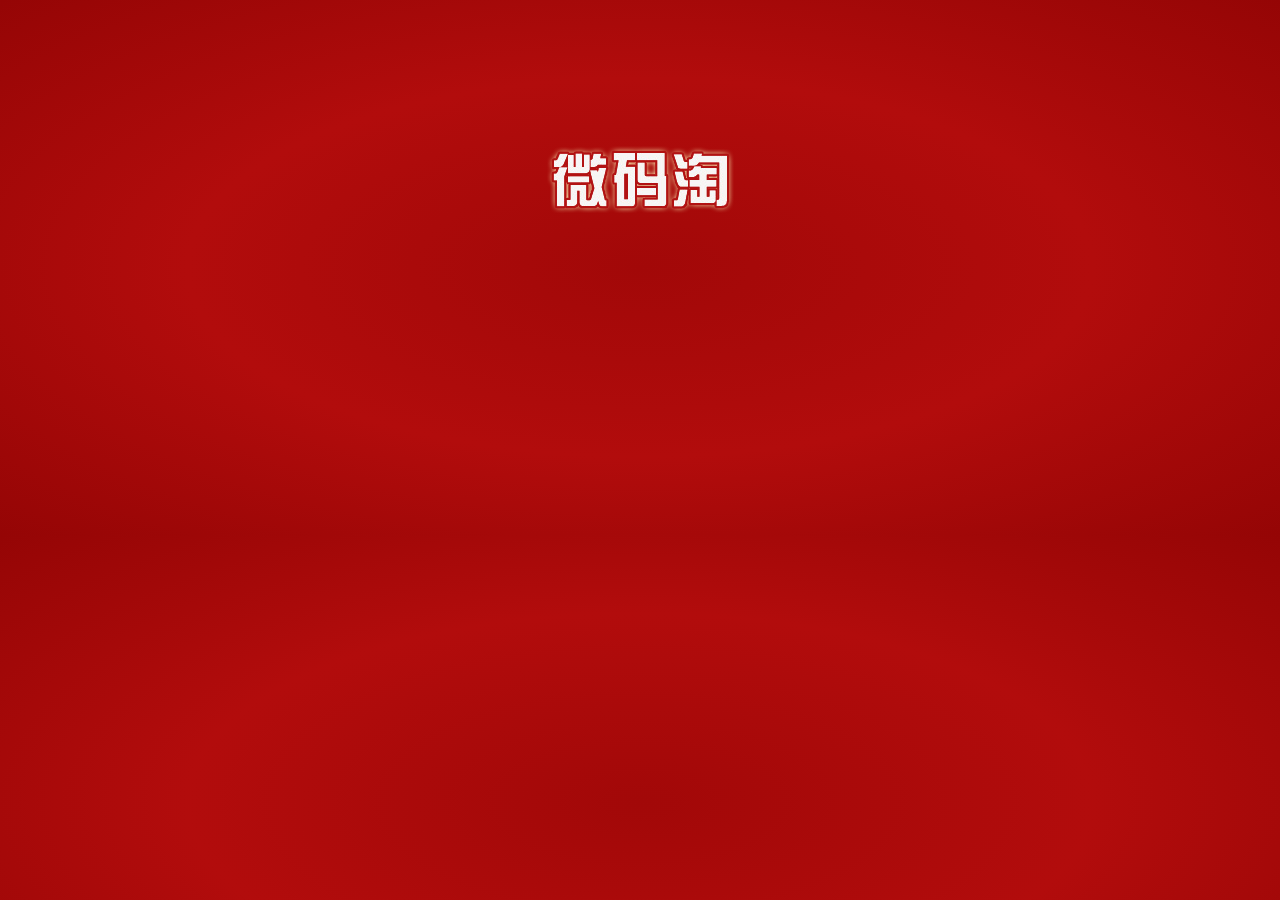
<file: WMT/platforms/ios/__www/index.html>
﻿<!doctype html>
<html>
<head>
    <meta charset="utf-8">
    <title>:: WMT Spec ::</title>
    <meta charset="utf-8">
    <meta name="viewport" content="width=device-width, initial-scale=1">
    <link rel="stylesheet" href="css/splash.css">
    <script type="text/javascript">      
       // history.go(1);
        setTimeout(function () { window.location.href = "main.html"; }, 2000);
    </script>
</head>

<body>
    <div class="main-splash">
        <div class="wapper">
            <div class="splash-image">
                <img src="css/images/logo.png" alt="">
            </div>
        </div>
    </div>
</body>
</html>
</file>
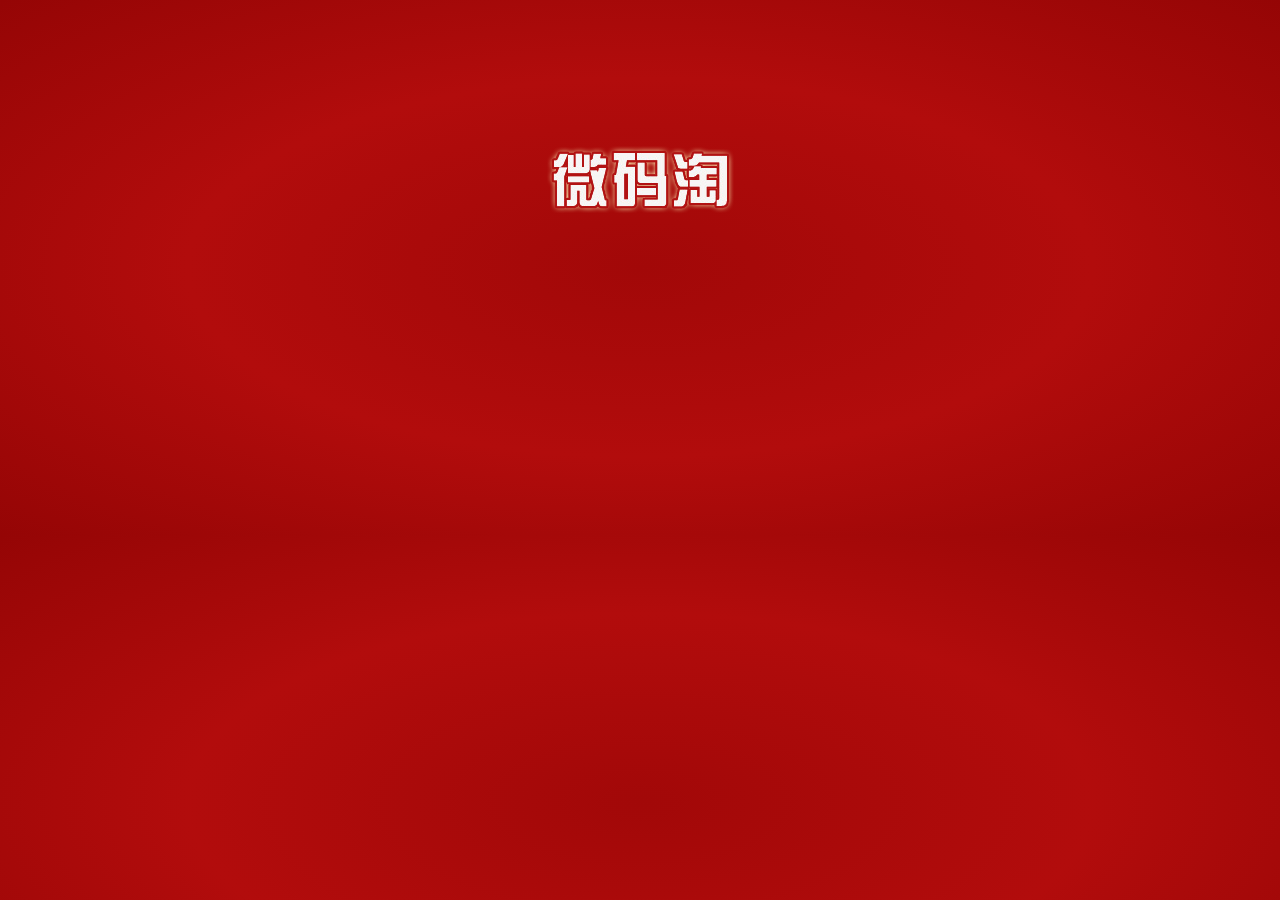
<file: WMT/platforms/ios/www/index.html>
﻿<!doctype html>
<html>
<head>
    <meta charset="utf-8">
    <title>:: WMT Spec ::</title>
    <meta charset="utf-8">
    <meta name="viewport" content="width=device-width, initial-scale=1">
    <link rel="stylesheet" href="css/splash.css">
    <script type="text/javascript">      
        history.go(1);
        setTimeout(function () { window.location.href = "main.html"; }, 2000);
    </script>
</head>

<body>
    <div class="main-splash">
        <div class="wapper">
            <div class="splash-image">
                <img src="css/images/logo.png" alt="">
            </div>
        </div>
    </div>
</body>
</html>
</file>
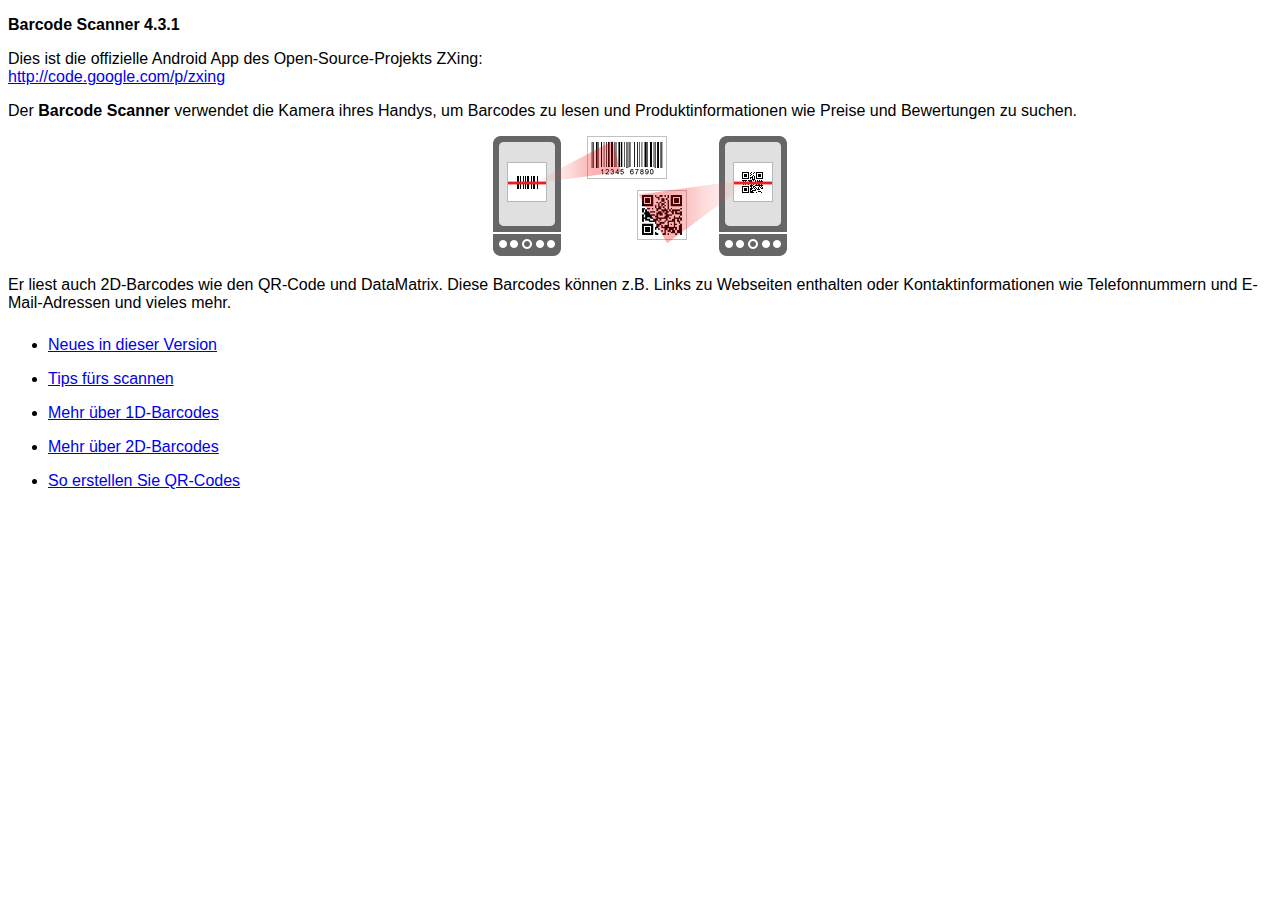
<file: WMT/plugins/com.phonegap.plugins.barcodescanner/src/android/LibraryProject/assets/html-de/index.html>
<!DOCTYPE HTML>
<html>
<head>
<meta charset="UTF-8"/>
<title>Barcode Scanner-Hilfe</title>
<link href="../style.css" rel="stylesheet" type="text/css"/>
</head>
<body>
<p><strong>Barcode Scanner 4.3.1</strong></p>
<p>Dies ist die offizielle Android App des Open-Source-Projekts ZXing:<br/>
<a href="http://code.google.com/p/zxing">http://code.google.com/p/zxing</a></p>
<p>Der <strong>Barcode Scanner</strong> verwendet die Kamera ihres Handys, um Barcodes zu lesen und Produktinformationen wie Preise und Bewertungen zu suchen.</p>
<p class="imgcenter"><img src="../images/scan-example.png"/></p>
<p>Er liest auch 2D-Barcodes wie den QR-Code und DataMatrix. Diese Barcodes können z.B. Links zu Webseiten enthalten oder Kontaktinformationen wie Telefonnummern und E-Mail-Adressen und vieles mehr.</p>
<ul class="touchable">
  <li><a href="whatsnew.html">Neues in dieser Version</a></li>
  <li><a href="scanning.html">Tips fürs scannen</a></li>
  <li><a href="about1d.html">Mehr über 1D-Barcodes</a></li>
  <li><a href="about2d.html">Mehr über 2D-Barcodes</a></li>
  <li><a href="sharing.html">So erstellen Sie QR-Codes</a></li>
</ul>
</body>
</html>
</file>
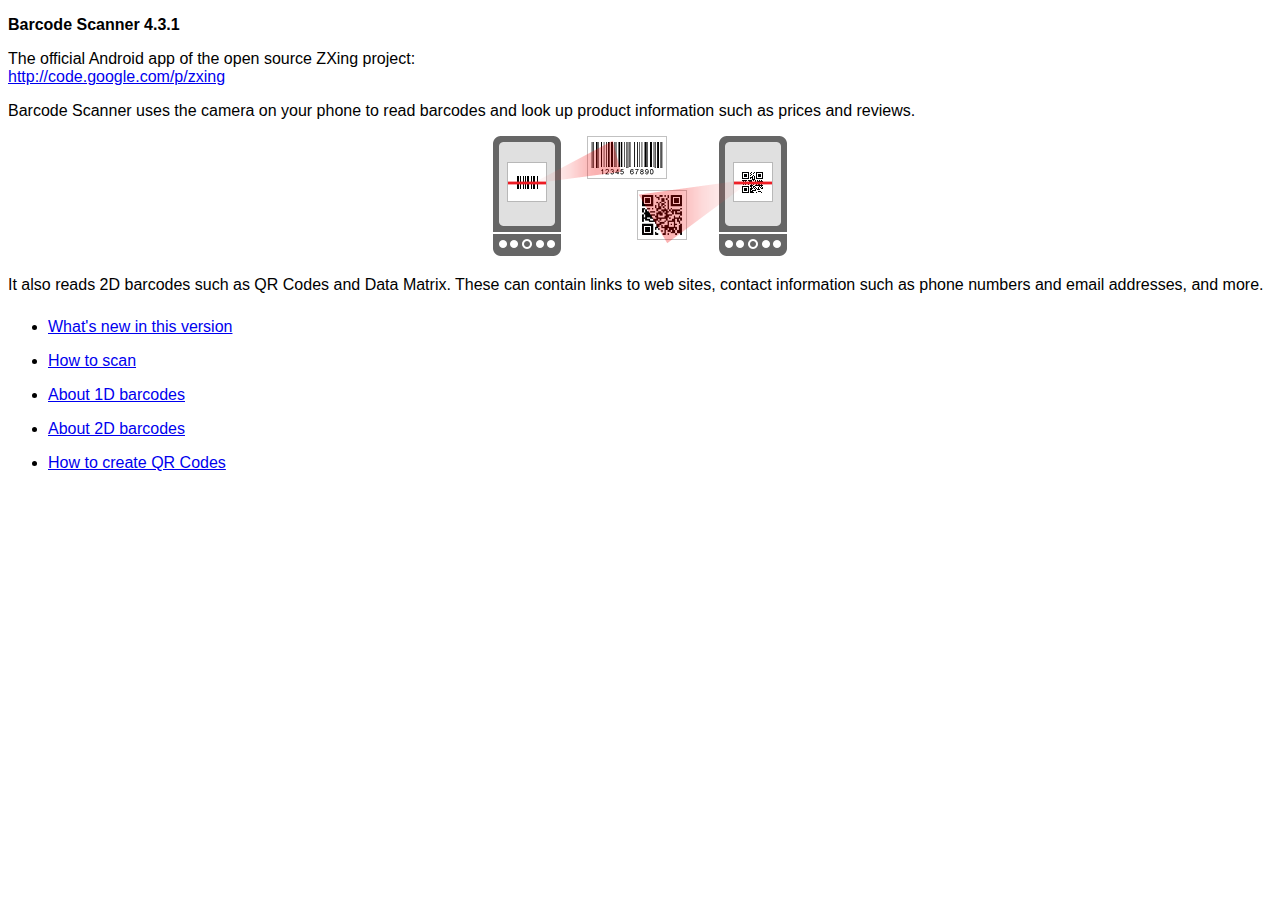
<file: WMT/plugins/com.phonegap.plugins.barcodescanner/src/android/LibraryProject/assets/html-en/index.html>
<!DOCTYPE HTML>
<html>
<head>
<meta charset="UTF-8"/>
<title>Barcode Scanner Help</title>
<link rel="stylesheet" href="../style.css" type="text/css"/>
</head>
<body>
<p><strong>Barcode Scanner 4.3.1</strong></p>
<p>The official Android app of the open source ZXing project:<br/>
<a href="http://code.google.com/p/zxing">http://code.google.com/p/zxing</a></p>
<p>Barcode Scanner uses the camera on your phone to read barcodes and look up product information such as prices and reviews.</p>
<p class="imgcenter"><img src="../images/scan-example.png"/></p>
<p>It also reads 2D barcodes such as QR Codes and Data Matrix. These can contain links to web sites, contact information such as phone numbers and email addresses, and more.</p>
<ul class="touchable">
  <li><a href="whatsnew.html">What's new in this version</a></li>
  <li><a href="scanning.html">How to scan</a></li>
  <li><a href="about1d.html">About 1D barcodes</a></li>
  <li><a href="about2d.html">About 2D barcodes</a></li>
  <li><a href="sharing.html">How to create QR Codes</a></li>
</ul>
</body>
</html>
</file>
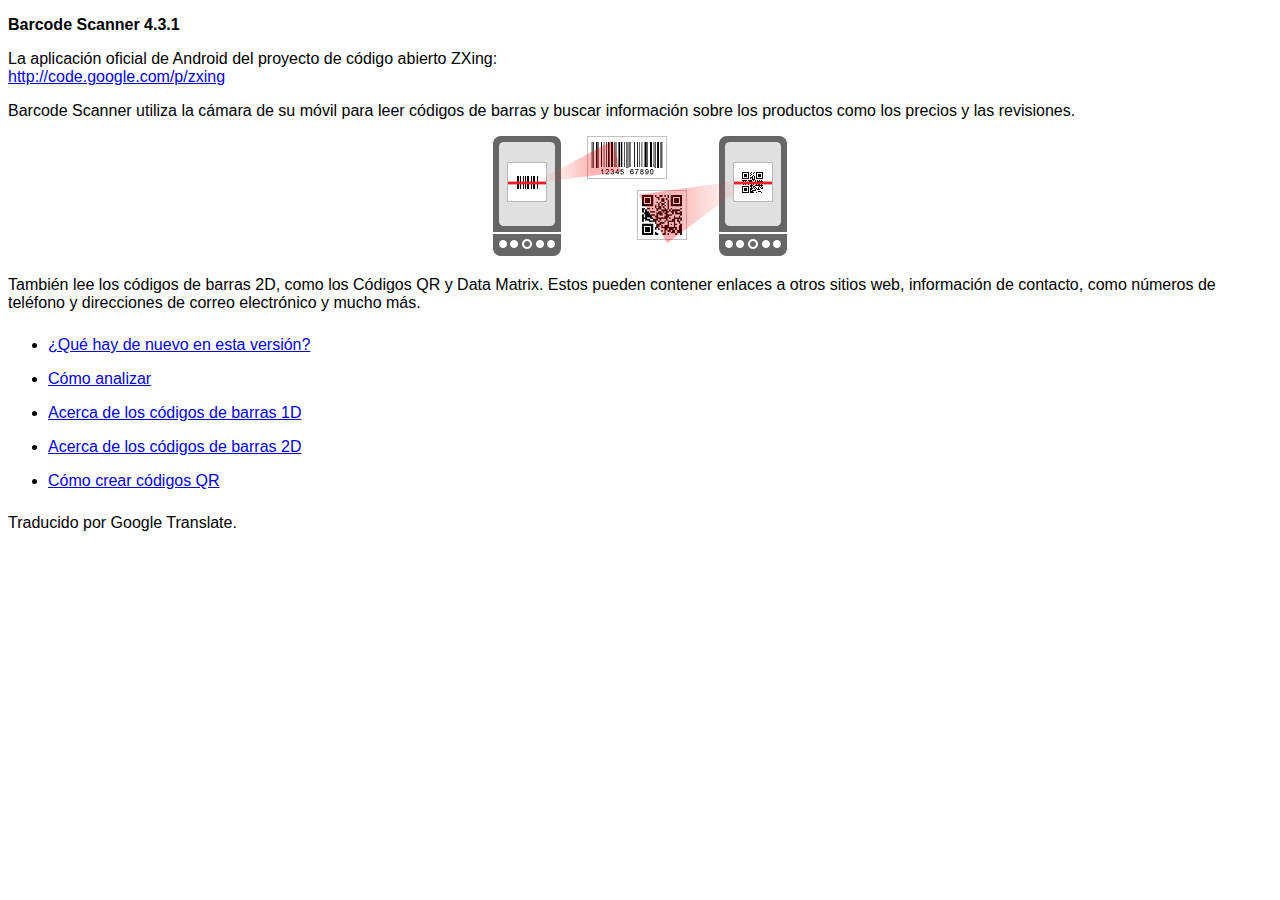
<file: WMT/plugins/com.phonegap.plugins.barcodescanner/src/android/LibraryProject/assets/html-es/index.html>
<!DOCTYPE HTML>
<html>
<head>
<meta charset="UTF-8"/>
<title> Barcode Scanner Ayuda </title>
<link href="../style.css" rel="stylesheet" type="text/css"/>
</head>
<body>
<p><strong>Barcode Scanner 4.3.1</strong></p>
<p> La aplicación oficial de Android del proyecto de código abierto ZXing:<br/>
<a href="http://code.google.com/p/zxing"> http://code.google.com/p/zxing </a></p>
<p> Barcode Scanner utiliza la cámara de su móvil para leer códigos de barras y buscar información sobre los productos como los precios y las revisiones. </p>
<p class="imgcenter"><img src="../images/scan-example.png"/></p>
<p> También lee los códigos de barras 2D, como los Códigos QR y Data Matrix. Estos pueden contener enlaces a otros sitios web, información de contacto, como números de teléfono y direcciones de correo electrónico y mucho más. </p>
<ul class="touchable">
  <li><a href="whatsnew.html"> ¿Qué hay de nuevo en esta versión? </a></li>
  <li><a href="scanning.html"> Cómo analizar </a></li>
  <li><a href="about1d.html"> Acerca de los códigos de barras 1D </a></li>
  <li><a href="about2d.html"> Acerca de los códigos de barras 2D </a></li>
  <li><a href="sharing.html"> Cómo crear códigos QR </a></li>
</ul>
<p>Traducido por Google Translate.</p></body>
</html>
</file>
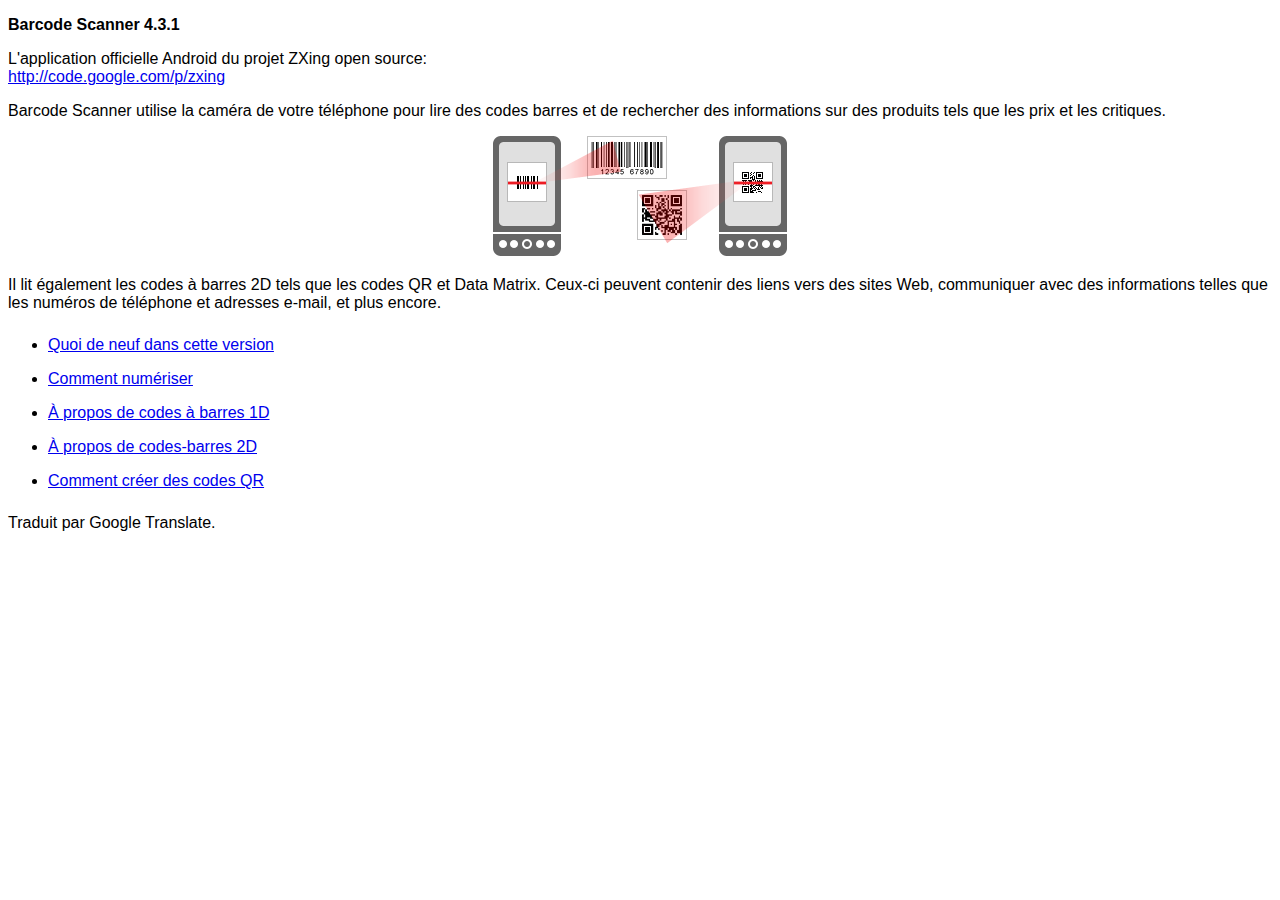
<file: WMT/plugins/com.phonegap.plugins.barcodescanner/src/android/LibraryProject/assets/html-fr/index.html>
<!DOCTYPE HTML>
<html>
<head>
<meta charset="UTF-8"/>
<title> Aide Barcode Scanner </title>
<link href="../style.css" rel="stylesheet" type="text/css"/>
</head>
<body>
<p><strong>Barcode Scanner 4.3.1</strong></p>
<p> L'application officielle Android du projet ZXing open source:<br/>
<a href="http://code.google.com/p/zxing"> http://code.google.com/p/zxing </a></p>
<p> Barcode Scanner utilise la caméra de votre téléphone pour lire des codes barres et de rechercher des informations sur des produits tels que les prix et les critiques. </p>
<p class="imgcenter"><img src="../images/scan-example.png"/></p>
<p> Il lit également les codes à barres 2D tels que les codes QR et Data Matrix. Ceux-ci peuvent contenir des liens vers des sites Web, communiquer avec des informations telles que les numéros de téléphone et adresses e-mail, et plus encore. </p>
<ul class="touchable">
  <li><a href="whatsnew.html"> Quoi de neuf dans cette version </a></li>
  <li><a href="scanning.html"> Comment numériser </a></li>
  <li><a href="about1d.html"> À propos de codes à barres 1D </a></li>
  <li><a href="about2d.html"> À propos de codes-barres 2D </a></li>
  <li><a href="sharing.html"> Comment créer des codes QR </a></li>
</ul>
<p>Traduit par Google Translate.</p></body>
</html>
</file>
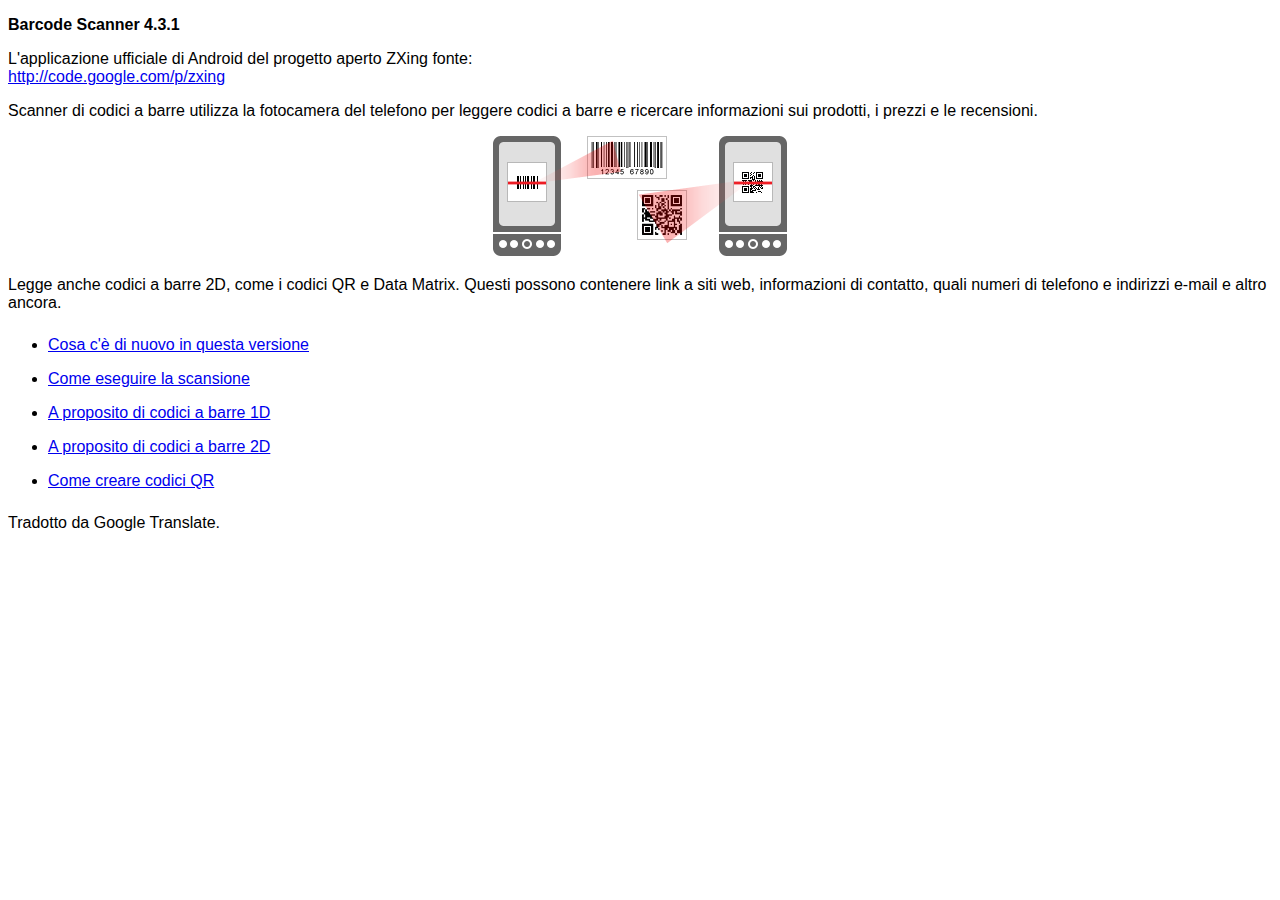
<file: WMT/plugins/com.phonegap.plugins.barcodescanner/src/android/LibraryProject/assets/html-it/index.html>
<!DOCTYPE HTML>
<html>
<head>
<meta charset="UTF-8"/>
<title> Barcode Scanner Aiuto </title>
<link href="../style.css" rel="stylesheet" type="text/css"/>
</head>
<body>
<p><strong>Barcode Scanner 4.3.1</strong></p>
<p> L'applicazione ufficiale di Android del progetto aperto ZXing fonte:<br/>
<a href="http://code.google.com/p/zxing"> http://code.google.com/p/zxing </a></p>
<p> Scanner di codici a barre utilizza la fotocamera del telefono per leggere codici a barre e ricercare informazioni sui prodotti, i prezzi e le recensioni. </p>
<p class="imgcenter"><img src="../images/scan-example.png"/></p>
<p> Legge anche codici a barre 2D, come i codici QR e Data Matrix. Questi possono contenere link a siti web, informazioni di contatto, quali numeri di telefono e indirizzi e-mail e altro ancora. </p>
<ul class="touchable">
  <li><a href="whatsnew.html"> Cosa c'è di nuovo in questa versione </a></li>
  <li><a href="scanning.html"> Come eseguire la scansione </a></li>
  <li><a href="about1d.html"> A proposito di codici a barre 1D </a></li>
  <li><a href="about2d.html"> A proposito di codici a barre 2D </a></li>
  <li><a href="sharing.html"> Come creare codici QR </a></li>
</ul>
<p>Tradotto da Google Translate.</p></body>
</html>
</file>
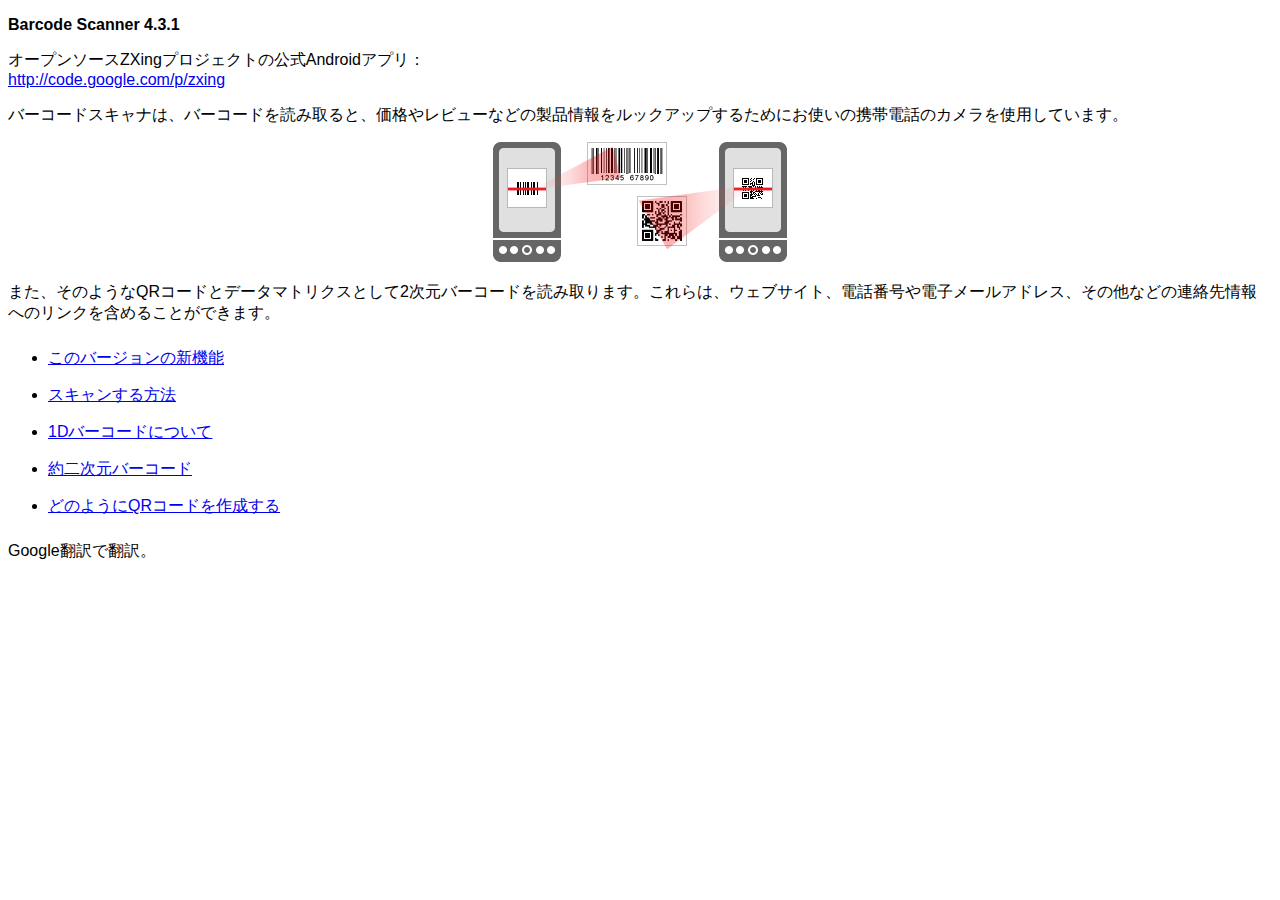
<file: WMT/plugins/com.phonegap.plugins.barcodescanner/src/android/LibraryProject/assets/html-ja/index.html>
<!DOCTYPE HTML>
<html>
<head>
<meta charset="UTF-8"/>
<title> バーコードスキャナのヘルプ </title>
<link href="../style.css" rel="stylesheet" type="text/css"/>
</head>
<body>
<p><strong>Barcode Scanner 4.3.1</strong></p>
<p> オープンソースZXingプロジェクトの公式Androidアプリ：<br/>
<a href="http://code.google.com/p/zxing"> http://code.google.com/p/zxing </a></p>
<p> バーコードスキャナは、バーコードを読み取ると、価格やレビューなどの製品情報をルックアップするためにお使いの携帯電話のカメラを使用しています。 </p>
<p class="imgcenter"><img src="../images/scan-example.png"/></p>
<p> また、そのようなQRコードとデータマトリクスとして2次元バーコードを読み取ります。これらは、ウェブサイト、電話番号や電子メールアドレス、その他などの連絡先情報へのリンクを含めることができます。 </p>
<ul class="touchable">
  <li><a href="whatsnew.html"> このバージョンの新機能 </a></li>
  <li><a href="scanning.html"> スキャンする方法 </a></li>
  <li><a href="about1d.html"> 1Dバーコードについて </a></li>
  <li><a href="about2d.html"> 約二次元バーコード </a></li>
  <li><a href="sharing.html"> どのようにQRコードを作成する </a></li>
</ul>
<p>Google翻訳で翻訳。</p></body>
</html>
</file>
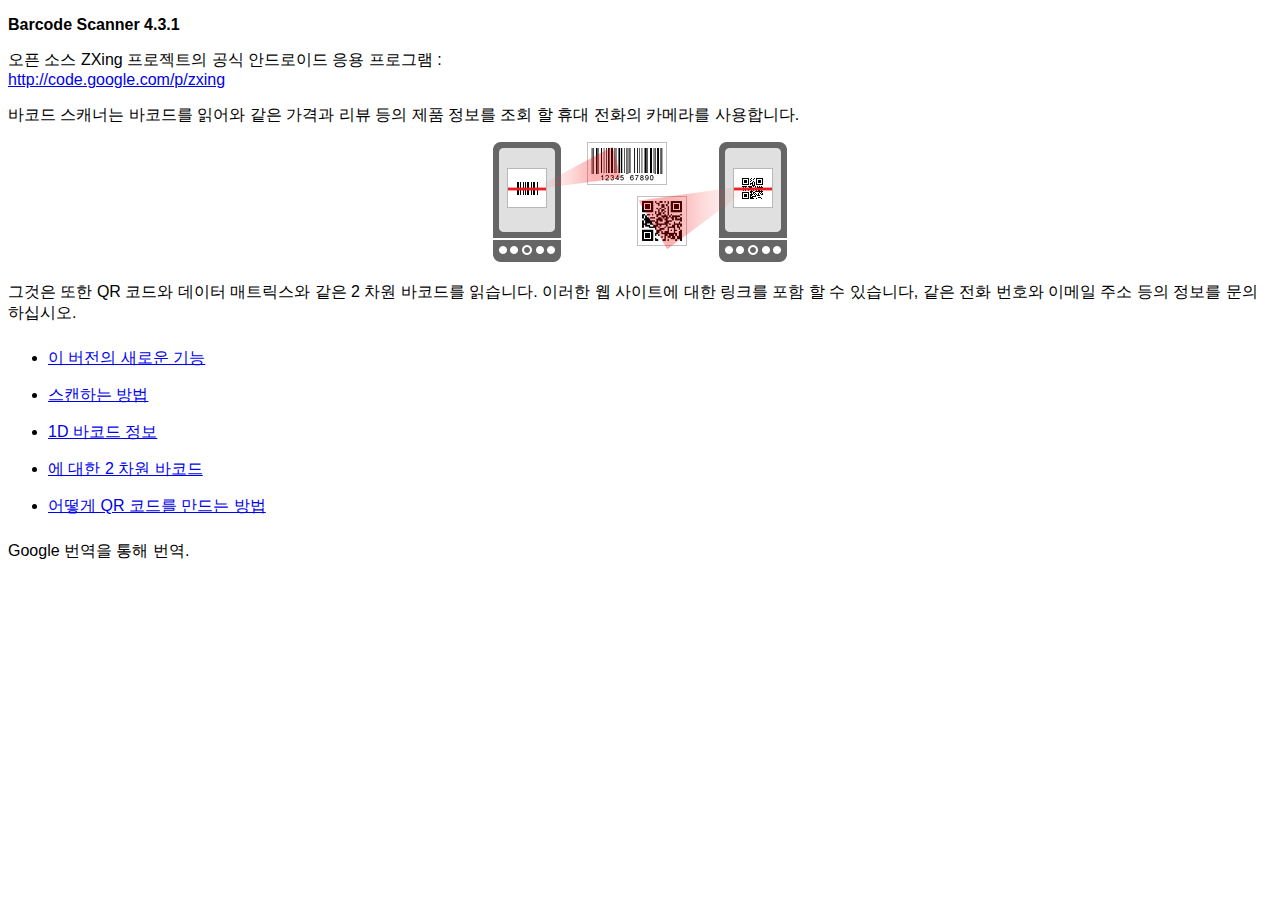
<file: WMT/plugins/com.phonegap.plugins.barcodescanner/src/android/LibraryProject/assets/html-ko/index.html>
<!DOCTYPE HTML>
<html>
<head>
<meta charset="UTF-8"/>
<title> 바코드 스캐너 도움말 </title>
<link href="../style.css" rel="stylesheet" type="text/css"/>
</head>
<body>
<p><strong>Barcode Scanner 4.3.1</strong></p>
<p> 오픈 소스 ZXing 프로젝트의 공식 안드로이드 응용 프로그램 :<br/>
<a href="http://code.google.com/p/zxing"> http://code.google.com/p/zxing </a></p>
<p> 바코드 스캐너는 바코드를 읽어와 같은 가격과 리뷰 등의 제품 정보를 조회 할 휴대 전화의 카메라를 사용합니다. </p>
<p class="imgcenter"><img src="../images/scan-example.png"/></p>
<p> 그것은 또한 QR 코드와 데이터 매트릭스와 같은 2 차원 바코드를 읽습니다. 이러한 웹 사이트에 대한 링크를 포함 할 수 있습니다, 같은 전화 번호와 이메일 주소 등의 정보를 문의하십시오. </p>
<ul class="touchable">
  <li><a href="whatsnew.html"> 이 버전의 새로운 기능 </a></li>
  <li><a href="scanning.html"> 스캔하는 방법 </a></li>
  <li><a href="about1d.html"> 1D 바코드 정보 </a></li>
  <li><a href="about2d.html"> 에 대한 2 차원 바코드 </a></li>
  <li><a href="sharing.html"> 어떻게 QR 코드를 만드는 방법 </a></li>
</ul>
<p>Google 번역을 통해 번역.</p></body>
</html>
</file>
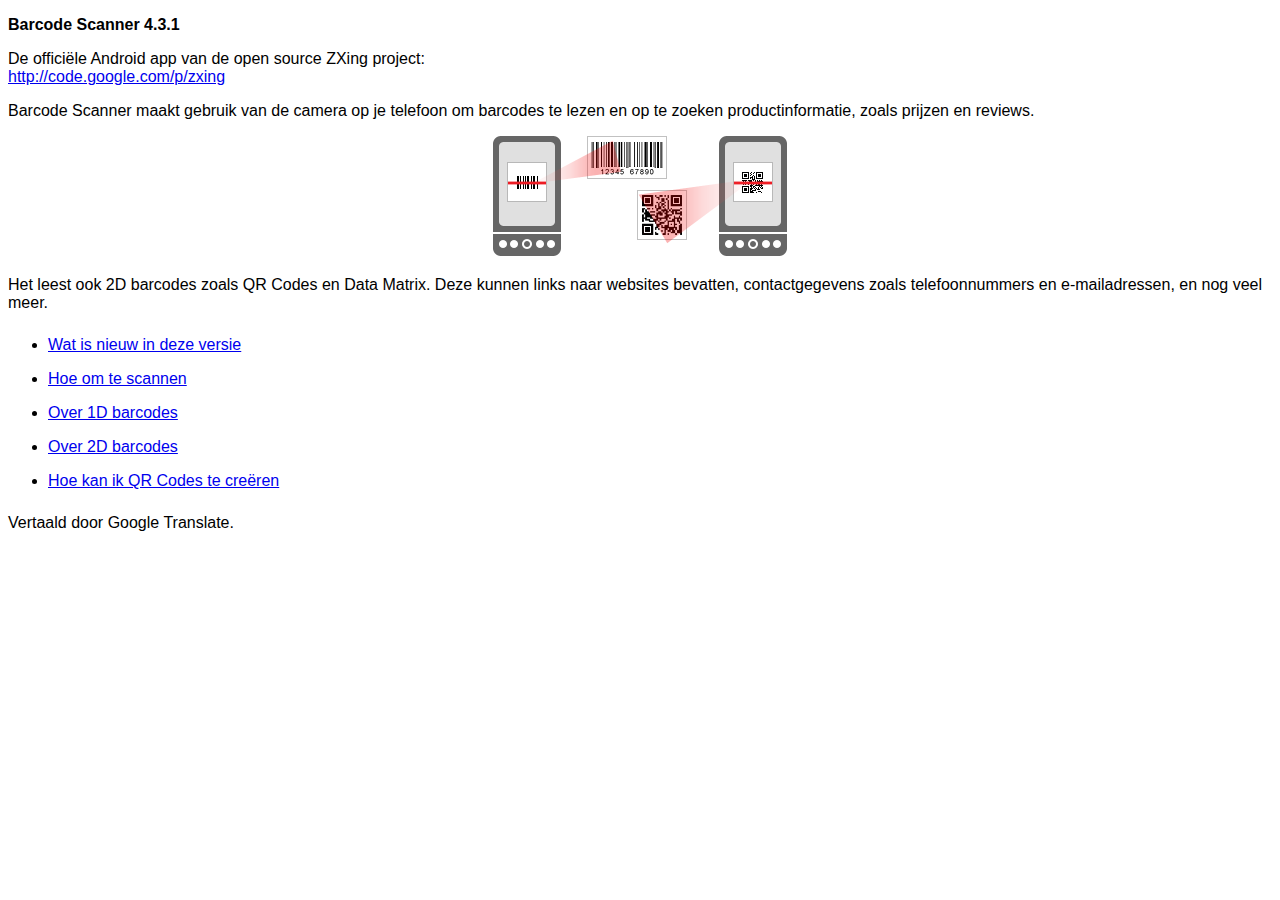
<file: WMT/plugins/com.phonegap.plugins.barcodescanner/src/android/LibraryProject/assets/html-nl/index.html>
<!DOCTYPE HTML>
<html>
<head>
<meta charset="UTF-8"/>
<title> Barcode Scanner Help </title>
<link href="../style.css" rel="stylesheet" type="text/css"/>
</head>
<body>
<p><strong>Barcode Scanner 4.3.1</strong></p>
<p> De officiële Android app van de open source ZXing project:<br/>
<a href="http://code.google.com/p/zxing"> http://code.google.com/p/zxing </a></p>
<p> Barcode Scanner maakt gebruik van de camera op je telefoon om barcodes te lezen en op te zoeken productinformatie, zoals prijzen en reviews. </p>
<p class="imgcenter"><img src="../images/scan-example.png"/></p>
<p> Het leest ook 2D barcodes zoals QR Codes en Data Matrix. Deze kunnen links naar websites bevatten, contactgegevens zoals telefoonnummers en e-mailadressen, en nog veel meer. </p>
<ul class="touchable">
  <li><a href="whatsnew.html"> Wat is nieuw in deze versie </a></li>
  <li><a href="scanning.html"> Hoe om te scannen </a></li>
  <li><a href="about1d.html"> Over 1D barcodes </a></li>
  <li><a href="about2d.html"> Over 2D barcodes </a></li>
  <li><a href="sharing.html"> Hoe kan ik QR Codes te creëren </a></li>
</ul>
<p>Vertaald door Google Translate.</p></body>
</html>
</file>
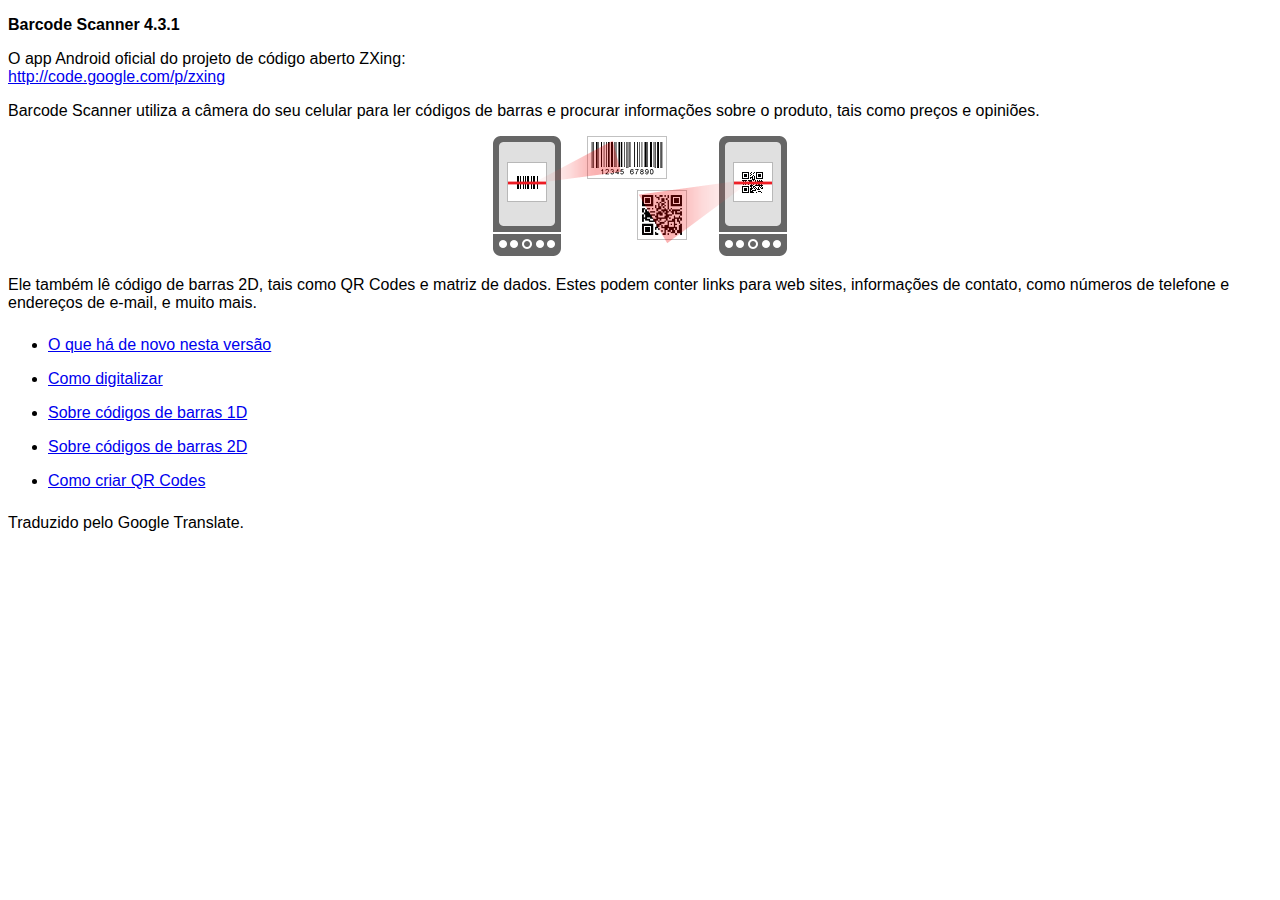
<file: WMT/plugins/com.phonegap.plugins.barcodescanner/src/android/LibraryProject/assets/html-pt/index.html>
<!DOCTYPE HTML>
<html>
<head>
<meta charset="UTF-8"/>
<title> Ajuda Barcode Scanner </title>
<link href="../style.css" rel="stylesheet" type="text/css"/>
</head>
<body>
<p><strong>Barcode Scanner 4.3.1</strong></p>
<p> O app Android oficial do projeto de código aberto ZXing:<br/>
<a href="http://code.google.com/p/zxing"> http://code.google.com/p/zxing </a></p>
<p> Barcode Scanner utiliza a câmera do seu celular para ler códigos de barras e procurar informações sobre o produto, tais como preços e opiniões. </p>
<p class="imgcenter"><img src="../images/scan-example.png"/></p>
<p> Ele também lê código de barras 2D, tais como QR Codes e matriz de dados. Estes podem conter links para web sites, informações de contato, como números de telefone e endereços de e-mail, e muito mais. </p>
<ul class="touchable">
  <li><a href="whatsnew.html"> O que há de novo nesta versão </a></li>
  <li><a href="scanning.html"> Como digitalizar </a></li>
  <li><a href="about1d.html"> Sobre códigos de barras 1D </a></li>
  <li><a href="about2d.html"> Sobre códigos de barras 2D </a></li>
  <li><a href="sharing.html"> Como criar QR Codes </a></li>
</ul>
<p>Traduzido pelo Google Translate.</p></body>
</html>
</file>
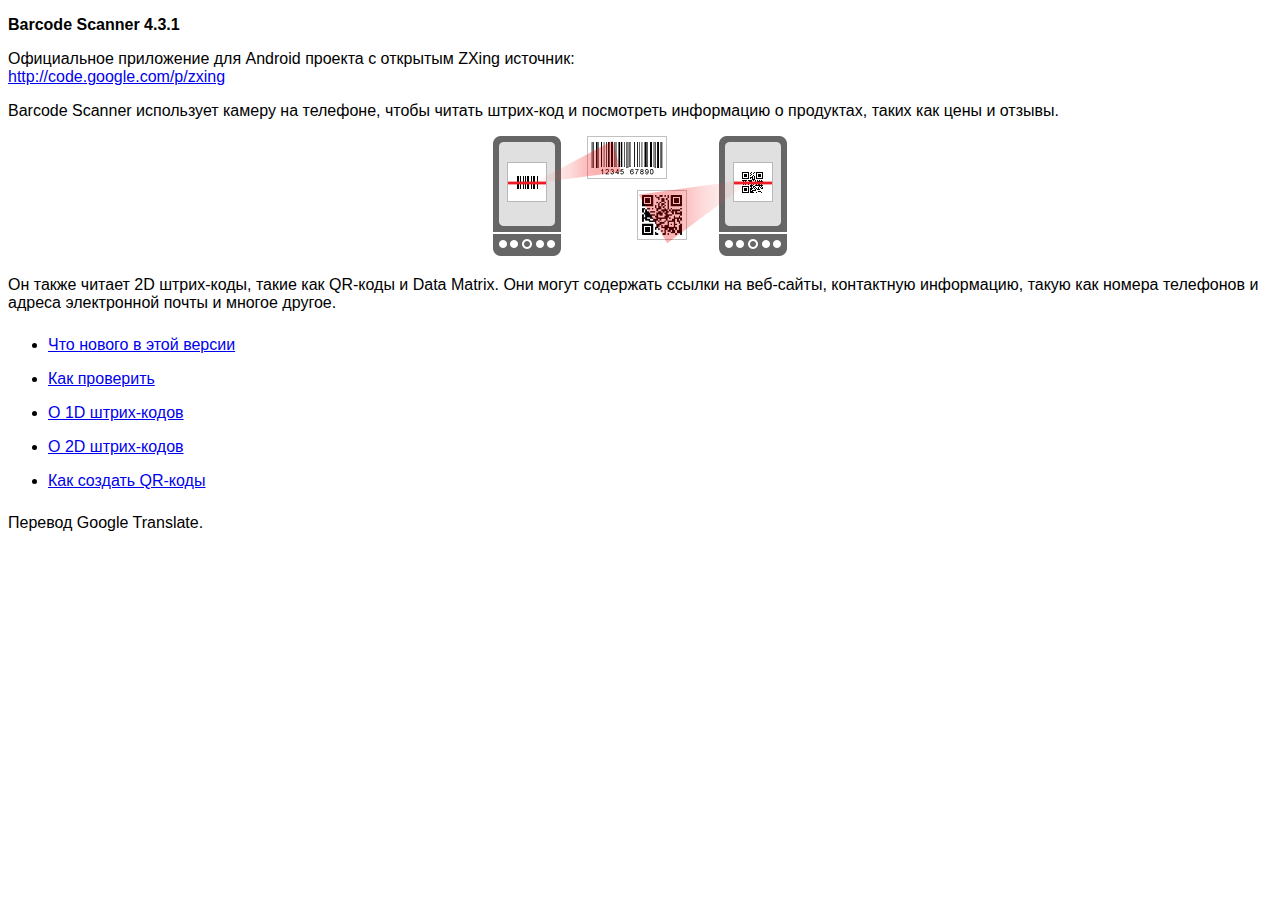
<file: WMT/plugins/com.phonegap.plugins.barcodescanner/src/android/LibraryProject/assets/html-ru/index.html>
<!DOCTYPE HTML>
<html>
<head>
<meta charset="UTF-8"/>
<title> Помощь Barcode Scanner </title>
<link href="../style.css" rel="stylesheet" type="text/css"/>
</head>
<body>
<p><strong>Barcode Scanner 4.3.1</strong></p>
<p> Официальное приложение для Android проекта с открытым ZXing источник:<br/>
<a href="http://code.google.com/p/zxing"> http://code.google.com/p/zxing </a></p>
<p> Barcode Scanner использует камеру на телефоне, чтобы читать штрих-код и посмотреть информацию о продуктах, таких как цены и отзывы. </p>
<p class="imgcenter"><img src="../images/scan-example.png"/></p>
<p> Он также читает 2D штрих-коды, такие как QR-коды и Data Matrix. Они могут содержать ссылки на веб-сайты, контактную информацию, такую как номера телефонов и адреса электронной почты и многое другое. </p>
<ul class="touchable">
  <li><a href="whatsnew.html"> Что нового в этой версии </a></li>
  <li><a href="scanning.html"> Как проверить </a></li>
  <li><a href="about1d.html"> О 1D штрих-кодов </a></li>
  <li><a href="about2d.html"> О 2D штрих-кодов </a></li>
  <li><a href="sharing.html"> Как создать QR-коды </a></li>
</ul>
<p>Перевод Google Translate.</p></body>
</html>
</file>
<file: WMT/platforms/ios/__www/css/splash.css>
﻿body {margin: 0px; padding: 0px;background: #ffecca;font-family: Microsoft YaHei;font-size: 13px;color: #969696;text-align: center;
    background: #a20808 !important; /* Old browsers */
    background: -moz-radial-gradient(center, ellipse cover, #a20808 0%, #b20c0c 50%, #950505 100%) !important; /* FF3.6+ */
    background: -webkit-gradient(radial, center center, 0px, center center, 100%, color-stop(0%,#a20808), color-stop(50%,#b20c0c), color-stop(100%,#950505)) !important; /* Chrome,Safari4+ */
    background: -webkit-radial-gradient(center, ellipse cover, #a20808 0%,#b20c0c 50%,#950505 100%) !important; /* Chrome10+,Safari5.1+ */
    background: -o-radial-gradient(center, ellipse cover, #a20808 0%,#b20c0c 50%,#950505 100%) !important; /* Opera 12+ */
    background: -ms-radial-gradient(center, ellipse cover, #a20808 0%,#b20c0c 50%,#950505 100%) !important; /* IE10+ */
    background: radial-gradient(ellipse at center, #a20808 0%,#b20c0c 50%,#950505 100%) !important; /* W3C */
    filter: progid:DXImageTransform.Microsoft.gradient( startColorstr='#a20808', endColorstr='#950505',GradientType=1 ) !important; /* IE6-9 fallback on horizontal gradient */
}

.main-splash {width: 100%;height: auto;}
.splash-image {margin: 0 auto;}
.splash-image img {margin: 100px 0 0;}
.wapper {margin: 45px auto 0;min-height: 490px;width: 90%;}
</file>
<file: WMT/platforms/ios/www/css/splash.css>
﻿body {margin: 0px; padding: 0px;background: #ffecca;font-family: Microsoft YaHei;font-size: 13px;color: #969696;text-align: center;
    background: #a20808 !important; /* Old browsers */
    background: -moz-radial-gradient(center, ellipse cover, #a20808 0%, #b20c0c 50%, #950505 100%) !important; /* FF3.6+ */
    background: -webkit-gradient(radial, center center, 0px, center center, 100%, color-stop(0%,#a20808), color-stop(50%,#b20c0c), color-stop(100%,#950505)) !important; /* Chrome,Safari4+ */
    background: -webkit-radial-gradient(center, ellipse cover, #a20808 0%,#b20c0c 50%,#950505 100%) !important; /* Chrome10+,Safari5.1+ */
    background: -o-radial-gradient(center, ellipse cover, #a20808 0%,#b20c0c 50%,#950505 100%) !important; /* Opera 12+ */
    background: -ms-radial-gradient(center, ellipse cover, #a20808 0%,#b20c0c 50%,#950505 100%) !important; /* IE10+ */
    background: radial-gradient(ellipse at center, #a20808 0%,#b20c0c 50%,#950505 100%) !important; /* W3C */
    filter: progid:DXImageTransform.Microsoft.gradient( startColorstr='#a20808', endColorstr='#950505',GradientType=1 ) !important; /* IE6-9 fallback on horizontal gradient */
}

.main-splash {width: 100%;height: auto;}
.splash-image {margin: 0 auto;}
.splash-image img {margin: 100px 0 0;}
.wapper {margin: 45px auto 0;min-height: 490px;width: 90%;}
</file>
<file: WMT/plugins/com.phonegap.plugins.barcodescanner/src/android/LibraryProject/assets/style.css>
body {
  font-family:sans-serif;
}
ul.touchable li {
  padding-top:8px;
  padding-bottom:8px;
}
p.imgcenter {
  text-align:center;
}
</file>
